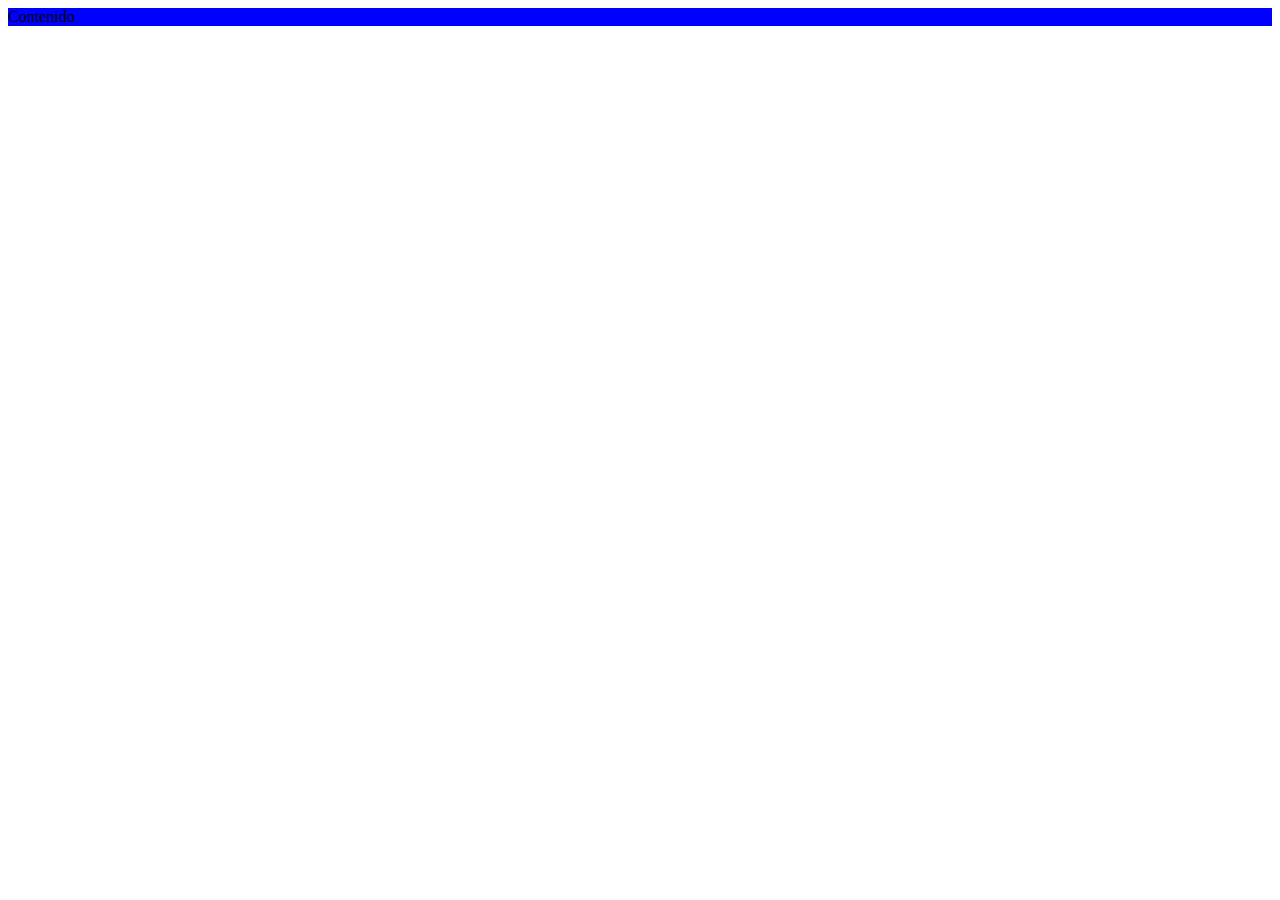
<file: actividad 1/index.html>
<!DOCTYPE html>
<html lang="es">
    <head>
        <meta charset="UTF-8">
        <title>Actividad 1</title>
        <link rel="stylesheet" href="styles.css">
    </head>
    <div class = "box">Contenido</div>
</html>
</file>
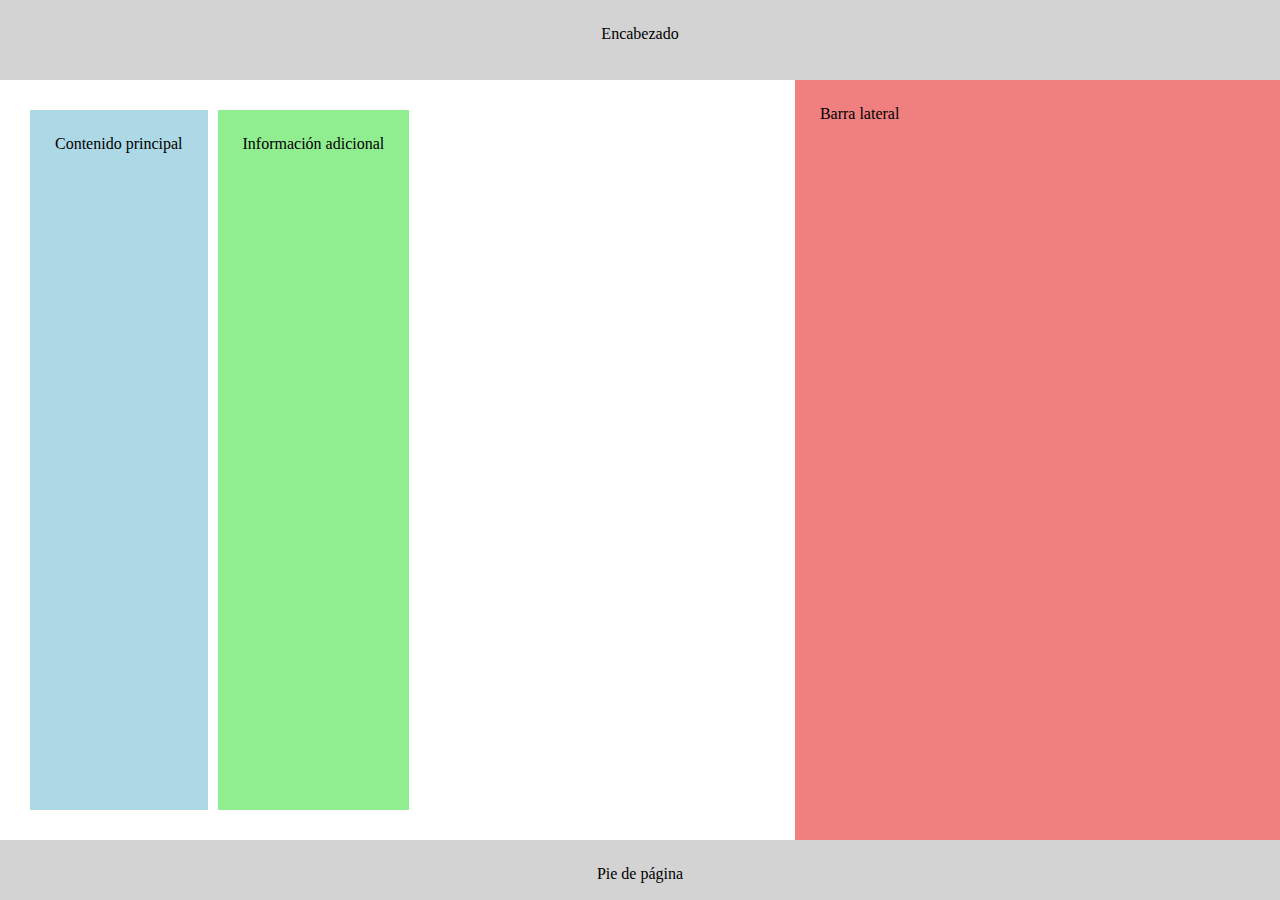
<file: actividad 10/index.html>
<!DOCTYPE html>
<html lang="es">
    <head>
        <meta charset="UTF-8">
        <title>Actividad 9</title>
        <link rel="stylesheet" href="styles.css">
    </head>
    <body>
        <header class = "header">Encabezado</header>
        <main class = "main">
            <div class = "content">Contenido principal</div>
            <div class ="extra">Información adicional</div>
        </main>
        <aside class = "sidebar">Barra lateral</aside>
        <footer class = "footer">Pie de página</footer>
    </body>
</html>
</file>
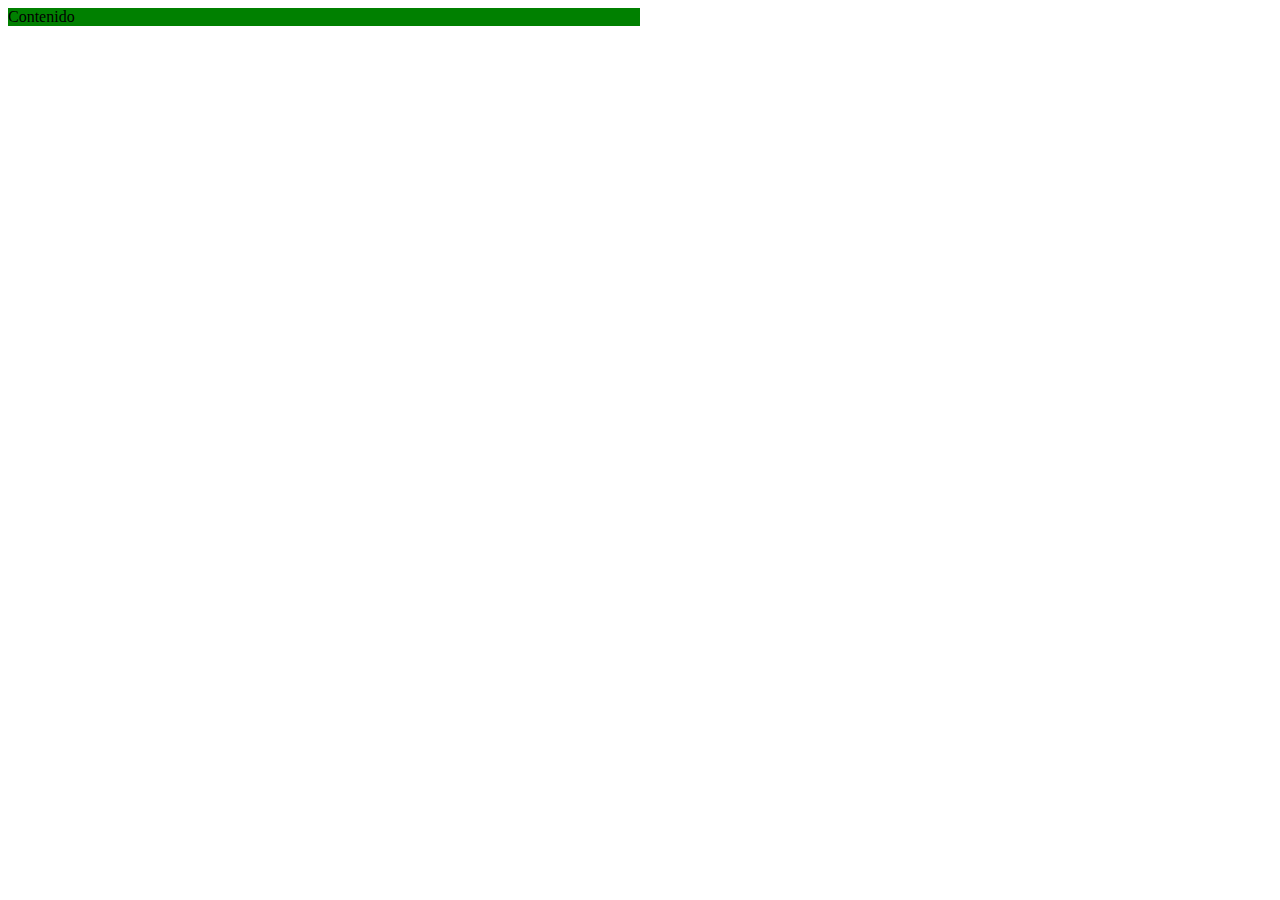
<file: actividad 2/index.html>
<!DOCTYPE html>
<html lang="es">
    <head>
        <meta charset="UTF-8">
        <title>Actividad 2</title>
        <link rel="stylesheet" href="styles.css">
    </head>
    <div class = "box">Contenido</div>
</html>
</file>
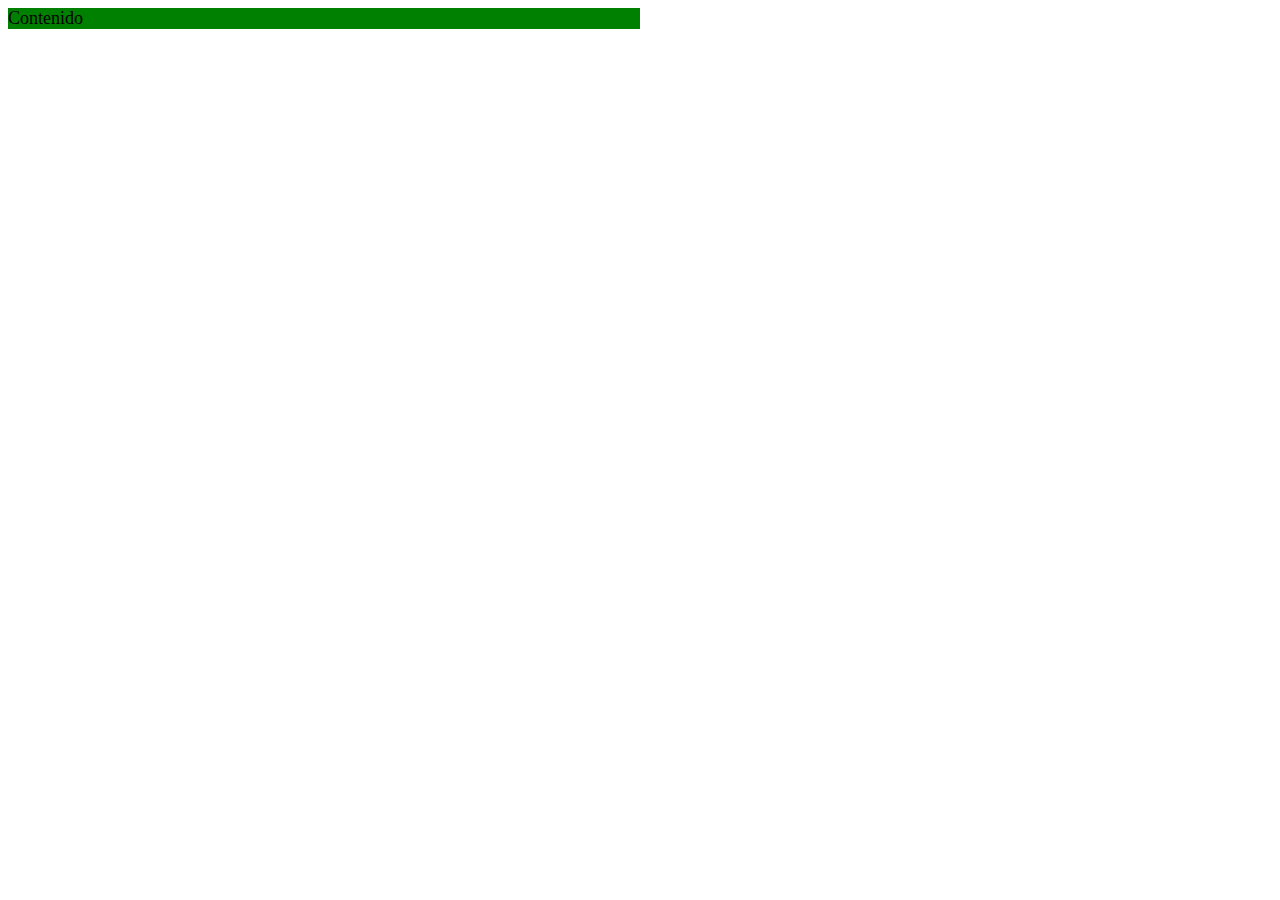
<file: actividad 3/index.html>
<!DOCTYPE html>
<html lang="es">
    <head>
        <meta charset="UTF-8">
        <title>Actividad 2</title>
        <link rel="stylesheet" href="styles.css">
    </head>
    

    <body>
        <div class = "box">Contenido</div>
    </body>
</html>
</file>
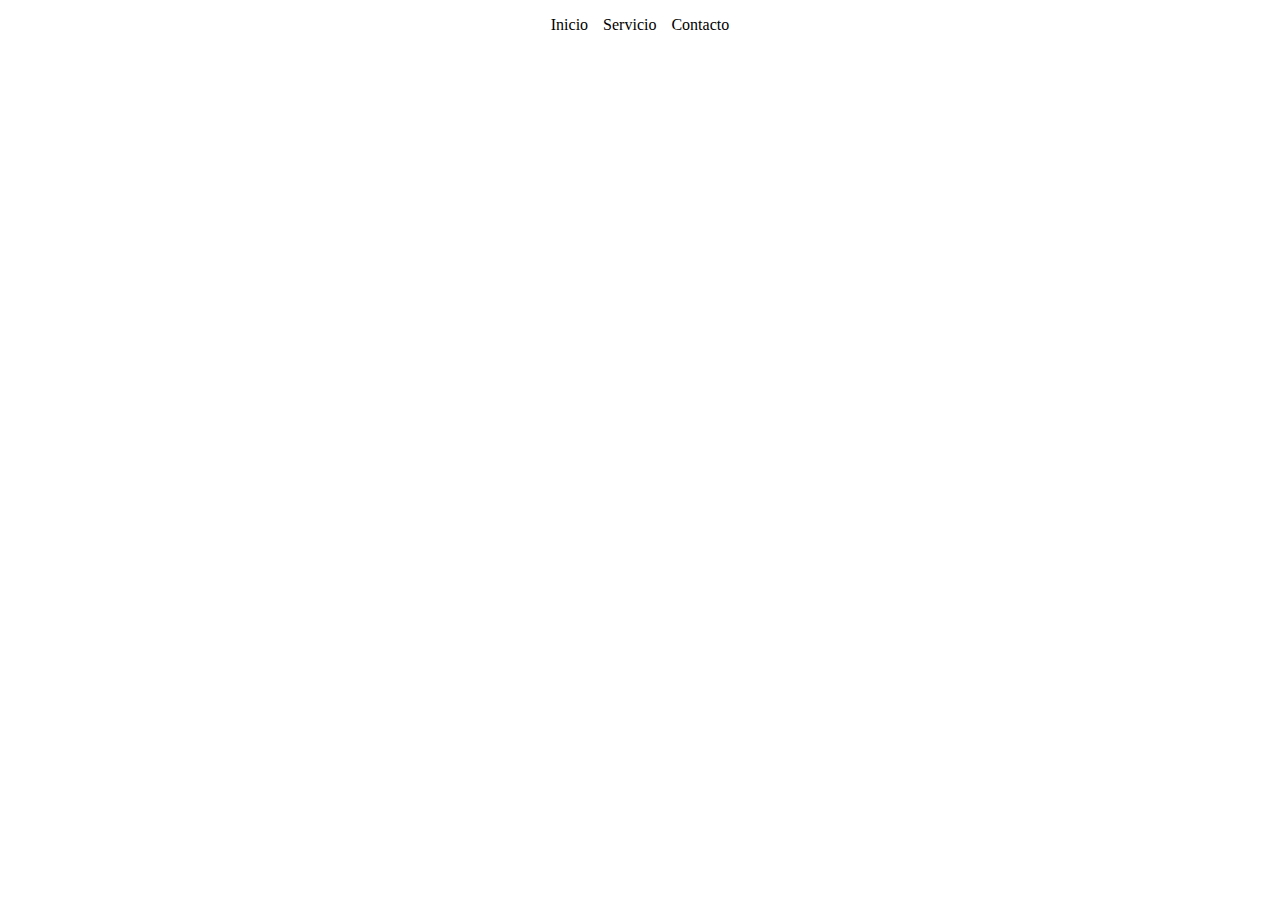
<file: actividad 5/index.html>
<!DOCTYPE html>
<html lang="es">
    <head>
        <meta charset="UTF-8">
        <title>Actividad 5</title>
        <link rel="stylesheet" href="styles.css">
    </head>
    

       <ul>
              <li>Inicio</li>
              <li>Servicio</li>
              <li>Contacto</li>
       </ul>
</html>
</file>
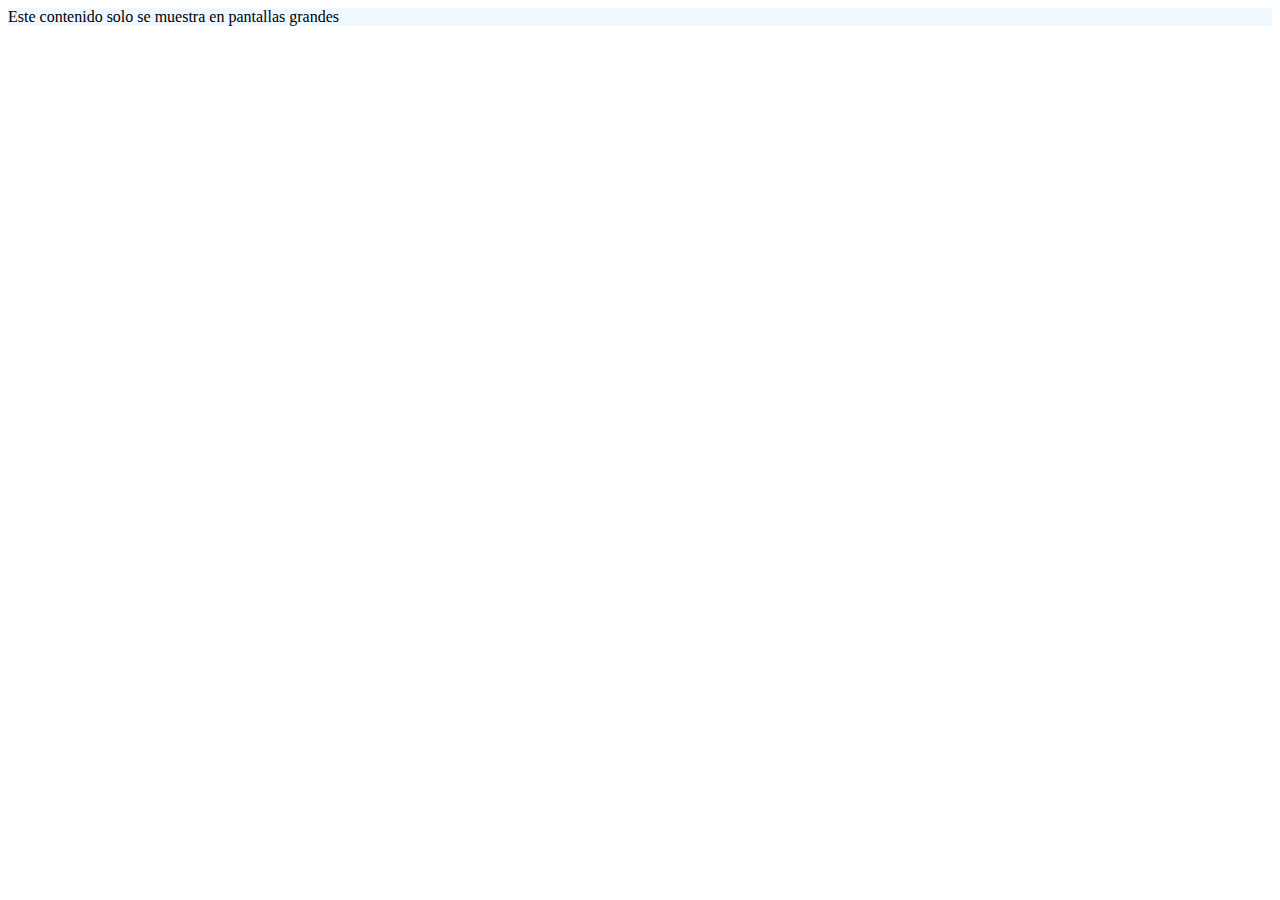
<file: actividad 6/index.html>
<!DOCTYPE html>
<html lang="es">
    <head>
        <meta charset="UTF-8">
        <title>Actividad 6</title>
        <link rel="stylesheet" href="styles.css">
    </head>
    <div class="mobile-only">Este contenido solo se muestra en pantallas pequeñas</div>
    <div class="desktop-only">Este contenido solo se muestra en pantallas grandes</div>
</html>
</file>
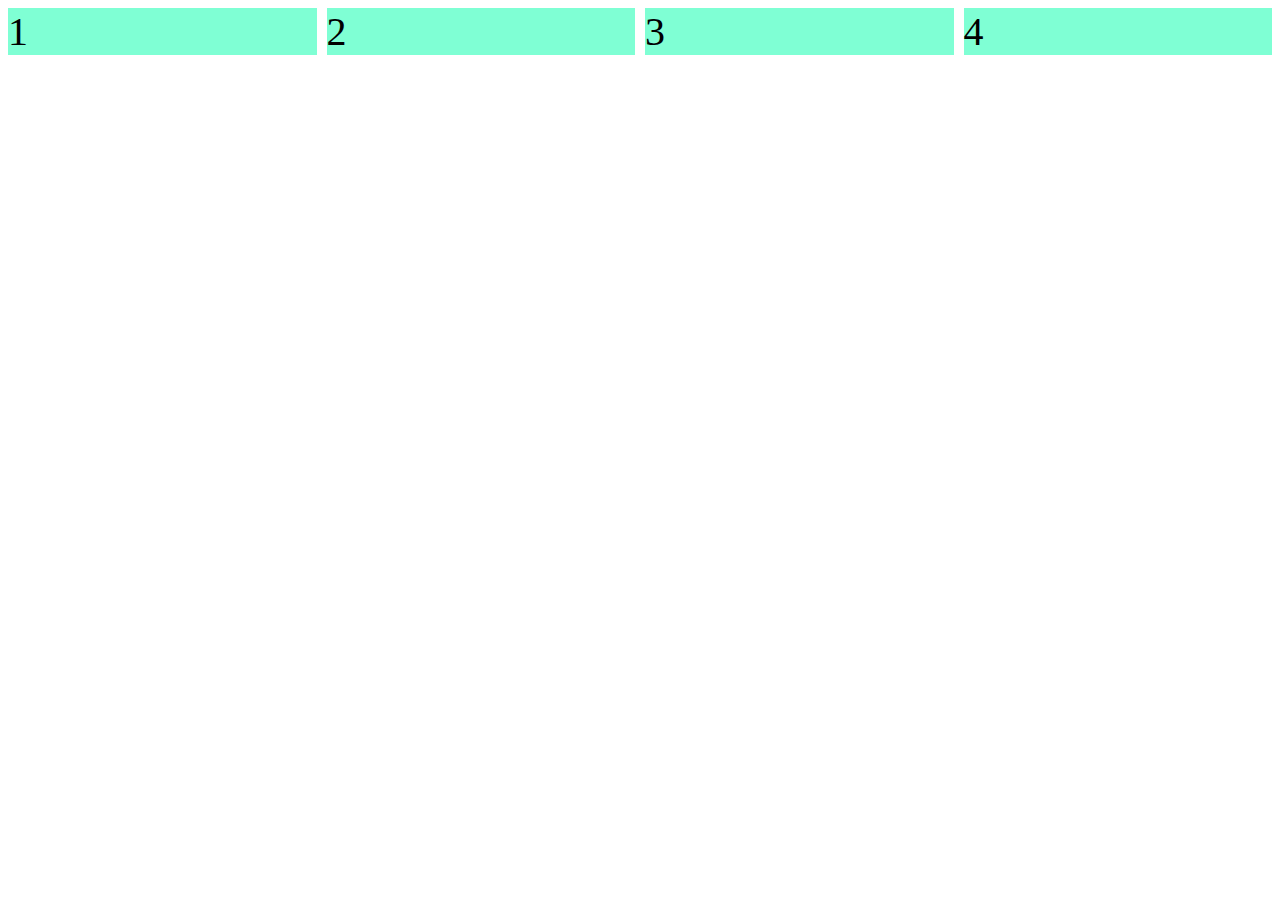
<file: actividad 7/index.html>
<!DOCTYPE html>
<html lang="es">
    <head>
        <meta charset="UTF-8">
        <title>Actividad 7</title>
        <link rel="stylesheet" href="styles.css">
    </head>
    <div class="container">
        <div class ="box">1</div>
        <div class ="box">2</div>
        <div class ="box">3</div>
        <div class ="box">4</div>
    </div>
</html>
</file>
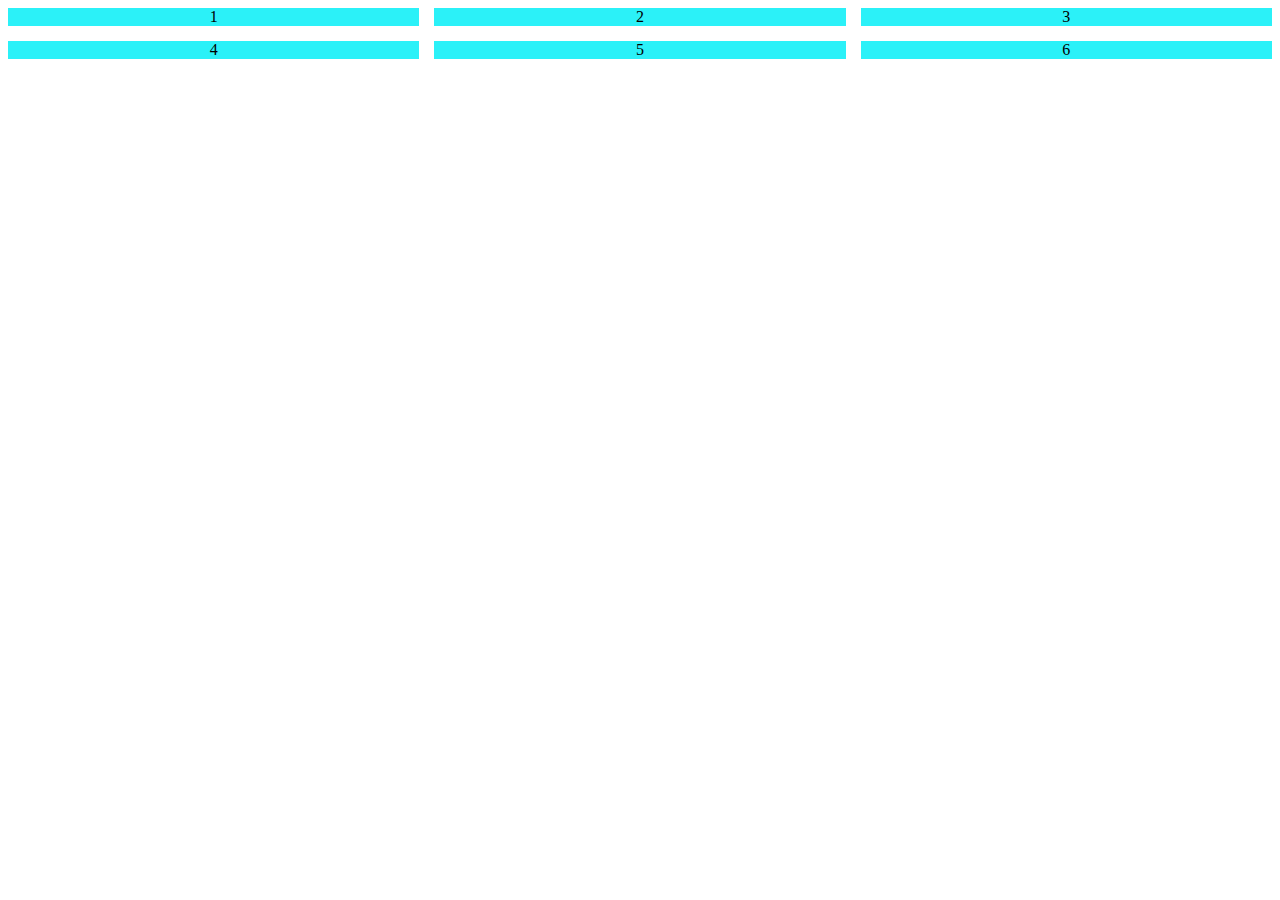
<file: actividad 8/index.html>
<!DOCTYPE html>
<html lang="es">
    <head>
        <meta charset="UTF-8">
        <title>Actividad 8</title>
        <link rel="stylesheet" href="styles.css">
    </head>
    <div class="container">
        <div class ="box">1</div>
        <div class ="box">2</div>
        <div class ="box">3</div>
        <div class ="box">4</div>
        <div class ="box">5</div>
        <div class ="box">6</div>
    </div>
</html>
</file>
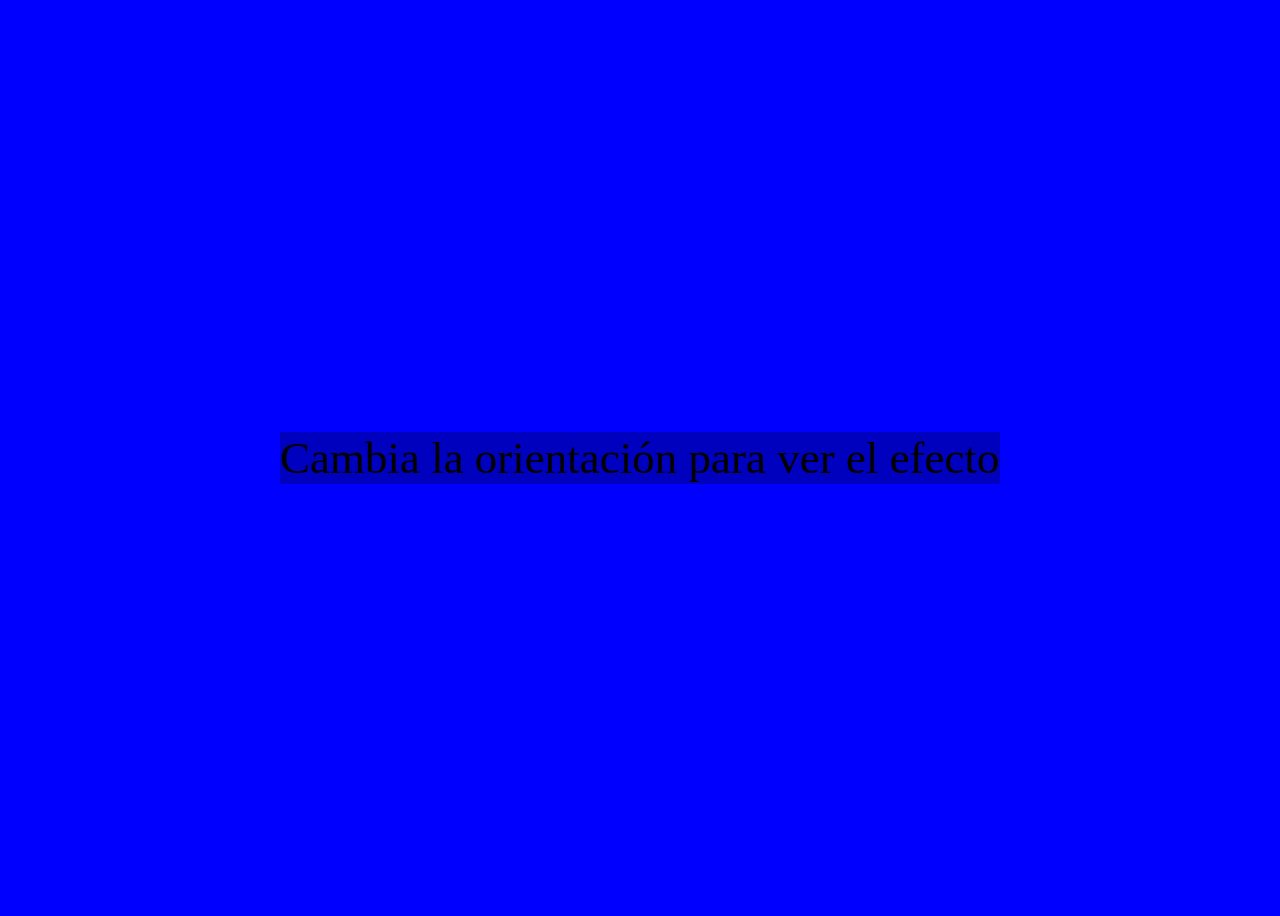
<file: actividad 9/index.html>
<!DOCTYPE html>
<html lang="es">
    <head>
        <meta charset="UTF-8">
        <title>Actividad 9</title>
        <link rel="stylesheet" href="styles.css">
    </head>
    <body>
        <div class = "caja">Cambia la orientación para ver el efecto</div>
    </body>
</html>
</file>
<file: actividad 1/styles.css>
.box {
    background-color: blue;
    width: 100%;
}

@media (max-width: 600px) {
    .box {
      background-color: red;
    }
}
</file>
<file: actividad 10/styles.css>
body {
	display: grid;
	grid-template-areas:
		"header header"
		"main sidebar"
		"footer footer";
	grid-template-rows: 80px auto 60px;
    height: 100vh;
    margin: 0;
}

.header {
    grid-area: header;
    background-color: lightgray;
    padding: 25px;
    text-align: center;
}

.main {
    grid-area: main;
    padding: 25px;
    display: flex;
}

.content{
    grid-area: main;
    background-color: lightblue;
    padding: 25px;
    display: flex;
    margin: 5px;
}

.extra{
    grid-area: main;
    background-color: lightgreen;
    padding: 25px;
    display: flex;
    margin: 5px;
}

.sidebar {
    grid-area: sidebar;
    background-color: lightcoral;
    padding: 25px;
    display: flex;
}

.footer {
    grid-area: footer;
    background-color: lightgray;
    padding: 25px;
    text-align: center;
}

@media (max-width: 1024px) {
    .sidebar{
        display: none;
    }
    body {
        grid-template-areas:
            "header"
            "main"
            "footer";
        grid-template-rows: 80px auto auto 60px;
    }
}
</file>
<file: actividad 2/styles.css>
.box {
    background-color: blue;
    width: 100%;
}

@media (min-width: 1200px) {
    .box {
      width: 50%;
      background-color: green;
    }
}

@media(max-width:800px){
   .box {
      width: 80%;
      margin: auto;
    }
}
</file>
<file: actividad 3/styles.css>
body{
  font-size: 16px;
}

@media (min-width: 1024px) {
  body {
    font-size: 18px;
  }
}

@media (max-width: 600px) {
  body {
    font-size: 14px;
  }
}

.box {
    background-color: blue;
    width: 100%;
}

@media (min-width: 1200px) {
    .box {
      width: 50%;
      background-color: green;
    }
}

@media(max-width:800px){
   .box {
      width: 80%;
      margin: auto;
    }
}
</file>
<file: actividad 5/styles.css>
ul {
    display: flex;
    gap: 15px;
    justify-content: center;
    padding: 0;
    list-style: none;
}

li {
    display: inline-block;
}

@media (max-width: 600px) {
    ul {
        flex-direction: column;
        align-items: center;
    }
}
</file>
<file: actividad 6/styles.css>
.desktop-only{
    background-color: aliceblue;
    width: 100%;
}

.mobile-only{
    background-color: red;
    width: 100%;
}

@media (max-width: 768px) {
    .desktop-only {
      display: none;
    }
  }

  @media (min-width: 768px) {
    .mobile-only {
      display: none;
    }
  }
</file>
<file: actividad 7/styles.css>
.container{
    display: flex;
    gap: 10px;
    justify-content: center;
}

.box{
    background-color: aquamarine;
    font-display: center;
    width: 100%;
    height:100%;
    font-size: 40px;
    align-items: center;
}

@media(min-width: 768px){
    .container{
        flex-direction: row;
    }
}

@media(max-width:768px){
    .container{
        flex-direction: column;
    }
}
</file>
<file: actividad 8/styles.css>
.container{
    display: grid;
    grid-template-columns: repeat(3,1fr);
    gap: 15px;
}

@media(max-width: 768px){
    .container{
        grid-template-columns: repeat(2,1fr);
    }
}

.box{
    background-color: rgb(43, 241, 248);
    display: flex;
    justify-content: center;
    width: 100%;
    height: 100%
}
</file>
<file: actividad 9/styles.css>
@media(orientation: landscape) {
    body{
        background-color: blue;
        display: flex;
        justify-content: center;
        align-items: center;
        height: 100vh;
    }

    .caja{
        background-color: rgba(1, 1, 121, 0.477);
        font-size: 45px;
    }
    
}

@media(orientation: portrait) {
    body{
        background-color: rgb(28, 119, 0);
        display: flex;
        justify-content: center;
        align-items: center;
        height: 100vh;
    }

    .caja{
        background-color: rgba(14, 58, 0, 0.477);
        font-size: 45px;
    }
    
}
</file>
